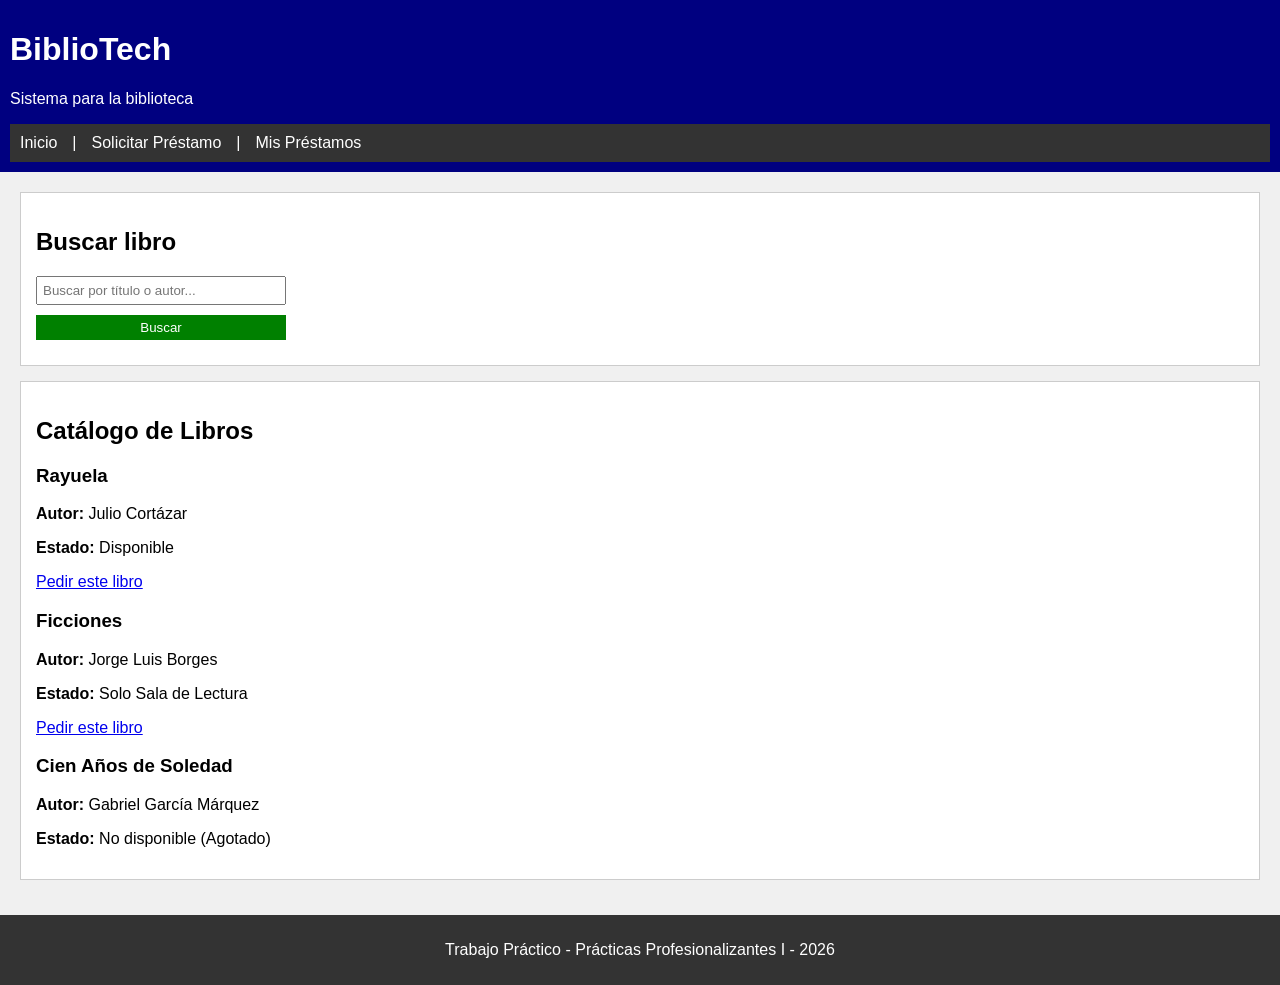
<file: index.html>
<!DOCTYPE html>
<html lang="es">
<head>
    <meta charset="UTF-8">
    <title>BiblioTech - Inicio</title>
    <link rel="stylesheet" href="css/styles.css">
</head>
<body>
    <header>
        <h1>BiblioTech</h1>
        <p>Sistema para la biblioteca</p>
        <nav>
            <a href="index.html">Inicio</a> |
            <a href="pages/solicitar-prestamo.html">Solicitar Préstamo</a> |
            <a href="pages/mis-prestamos.html">Mis Préstamos</a>
        </nav>
    </header>

    <main>
        <section class="buscador">
            <h2>Buscar libro</h2>
            <form>
                <input type="text" placeholder="Buscar por título o autor...">
                <button type="submit">Buscar</button>
            </form>
        </section>

        <section class="catalogo">
            <h2>Catálogo de Libros</h2>
            
            <div class="tarjeta-libro">
                <h3>Rayuela</h3>
                <p><b>Autor:</b> Julio Cortázar</p>
                <p><b>Estado:</b> Disponible</p>
                <a href="pages/solicitar-prestamo.html">Pedir este libro</a>
            </div>

            <div class="tarjeta-libro">
                <h3>Ficciones</h3>
                <p><b>Autor:</b> Jorge Luis Borges</p>
                <p><b>Estado:</b> Solo Sala de Lectura</p>
                <a href="pages/solicitar-prestamo.html">Pedir este libro</a>
            </div>

            <div class="tarjeta-libro">
                <h3>Cien Años de Soledad</h3>
                <p><b>Autor:</b> Gabriel García Márquez</p>
                <p><b>Estado:</b> No disponible (Agotado)</p>
            </div>
        </section>
    </main>

    <footer>
        <p>Trabajo Práctico - Prácticas Profesionalizantes I - 2026</p>
    </footer>
<script src="js/js-script.js"></script>
</body>
</html>
</file>
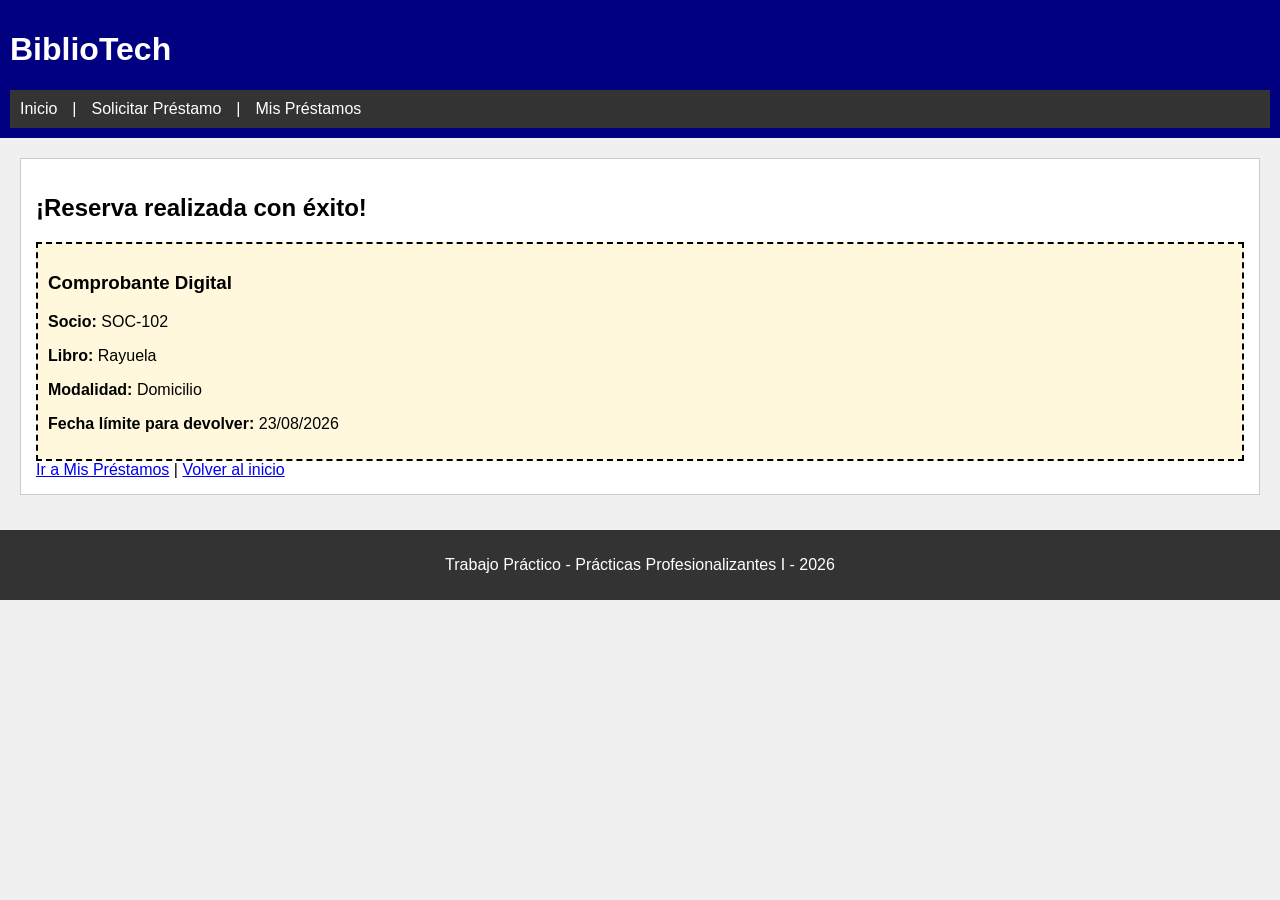
<file: pages/confirmacion.html>
<!DOCTYPE html>
<html lang="es">
<head>
    <meta charset="UTF-8">
    <title>Confirmación - BiblioTech</title>
    <link rel="stylesheet" href="../css/styles.css">
</head>
<body>
    <header>
        <h1>BiblioTech</h1>
        <nav>
            <a href="../index.html">Inicio</a> |
            <a href="solicitar-prestamo.html">Solicitar Préstamo</a> |
            <a href="mis-prestamos.html">Mis Préstamos</a>
        </nav>
    </header>

    <main>
        <section class="confirmado">
            <h2>¡Reserva realizada con éxito!</h2>
            
            <div class="comprobante">
                <h3>Comprobante Digital</h3>
                <p><b>Socio:</b> SOC-102</p>
                <p><b>Libro:</b> Rayuela</p>
                <p><b>Modalidad:</b> Domicilio</p>
                <p><b>Fecha límite para devolver:</b> 23/08/2026</p>
            </div>

            <a href="mis-prestamos.html">Ir a Mis Préstamos</a> | 
            <a href="../index.html">Volver al inicio</a>
        </section>
    </main>

    <footer>
        <p>Trabajo Práctico - Prácticas Profesionalizantes I - 2026</p>
    </footer>
    <script src="../js/js-script.js"></script>
</body>
</html>
</file>
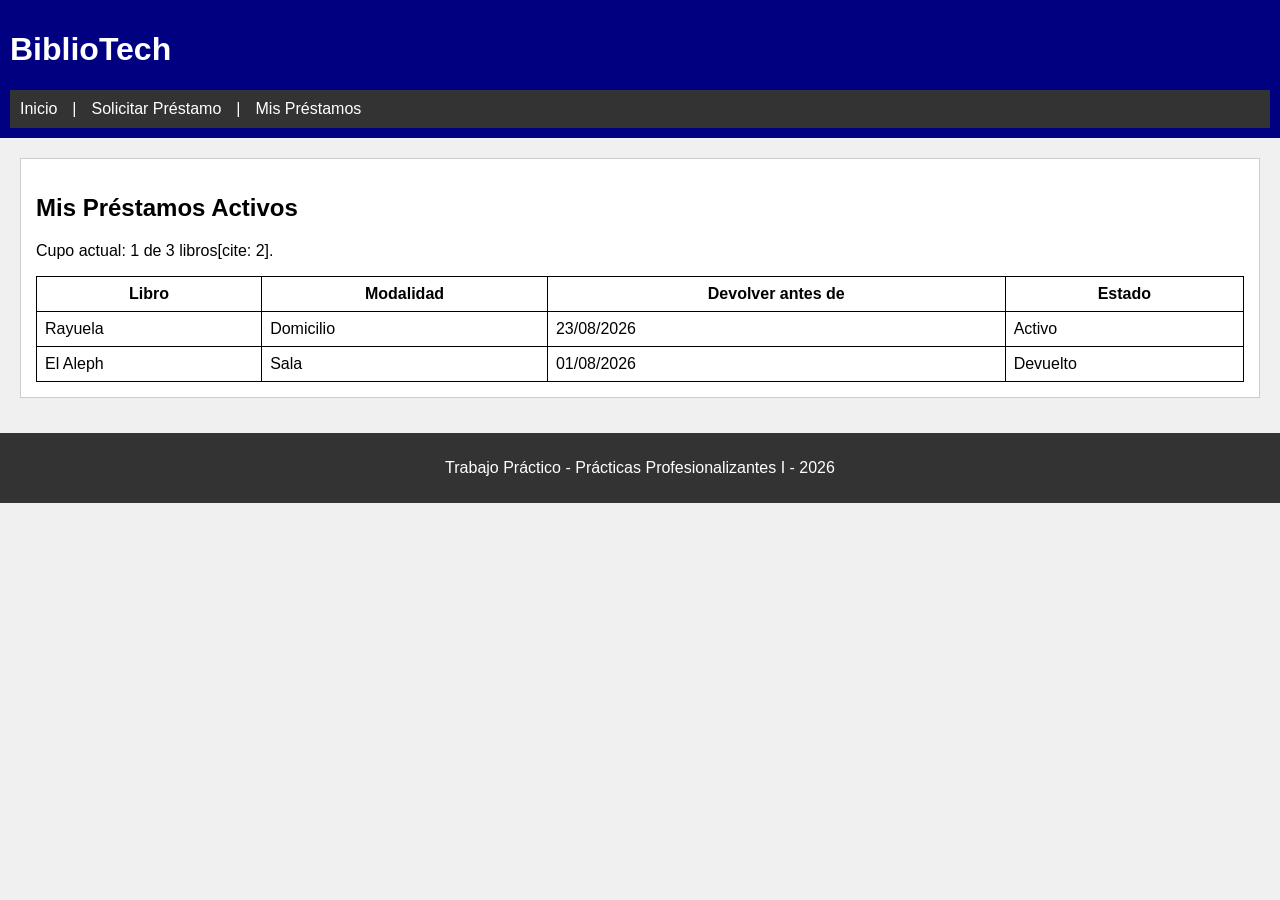
<file: pages/mis-prestamos.html>
<!DOCTYPE html>
<html lang="es">
<head>
    <meta charset="UTF-8">
    <title>Mis Préstamos - BiblioTech</title>
    <link rel="stylesheet" href="../css/styles.css">
</head>
<body>
    <header>
        <h1>BiblioTech</h1>
        <nav>
            <a href="../index.html">Inicio</a> |
            <a href="solicitar-prestamo.html">Solicitar Préstamo</a> |
            <a href="mis-prestamos.html">Mis Préstamos</a>
        </nav>
    </header>

    <main>
        <section>
            <h2>Mis Préstamos Activos</h2>
            <p>Cupo actual: 1 de 3 libros[cite: 2].</p>

            <table border="1" class="tabla-prestamos">
                <thead>
                    <tr>
                        <th>Libro</th>
                        <th>Modalidad</th>
                        <th>Devolver antes de</th>
                        <th>Estado</th>
                    </tr>
                </thead>
                <tbody>
                    <tr>
                        <td>Rayuela</td>
                        <td>Domicilio</td>
                        <td>23/08/2026</td>
                        <td>Activo</td>
                    </tr>
                    <tr>
                        <td>El Aleph</td>
                        <td>Sala</td>
                        <td>01/08/2026</td>
                        <td>Devuelto</td>
                    </tr>
                </tbody>
            </table>
        </section>
    </main>

    <footer>
        <p>Trabajo Práctico - Prácticas Profesionalizantes I - 2026</p>
    </footer>
    <script src="../js/js-script.js"></script>
</body>
</html>
</file>
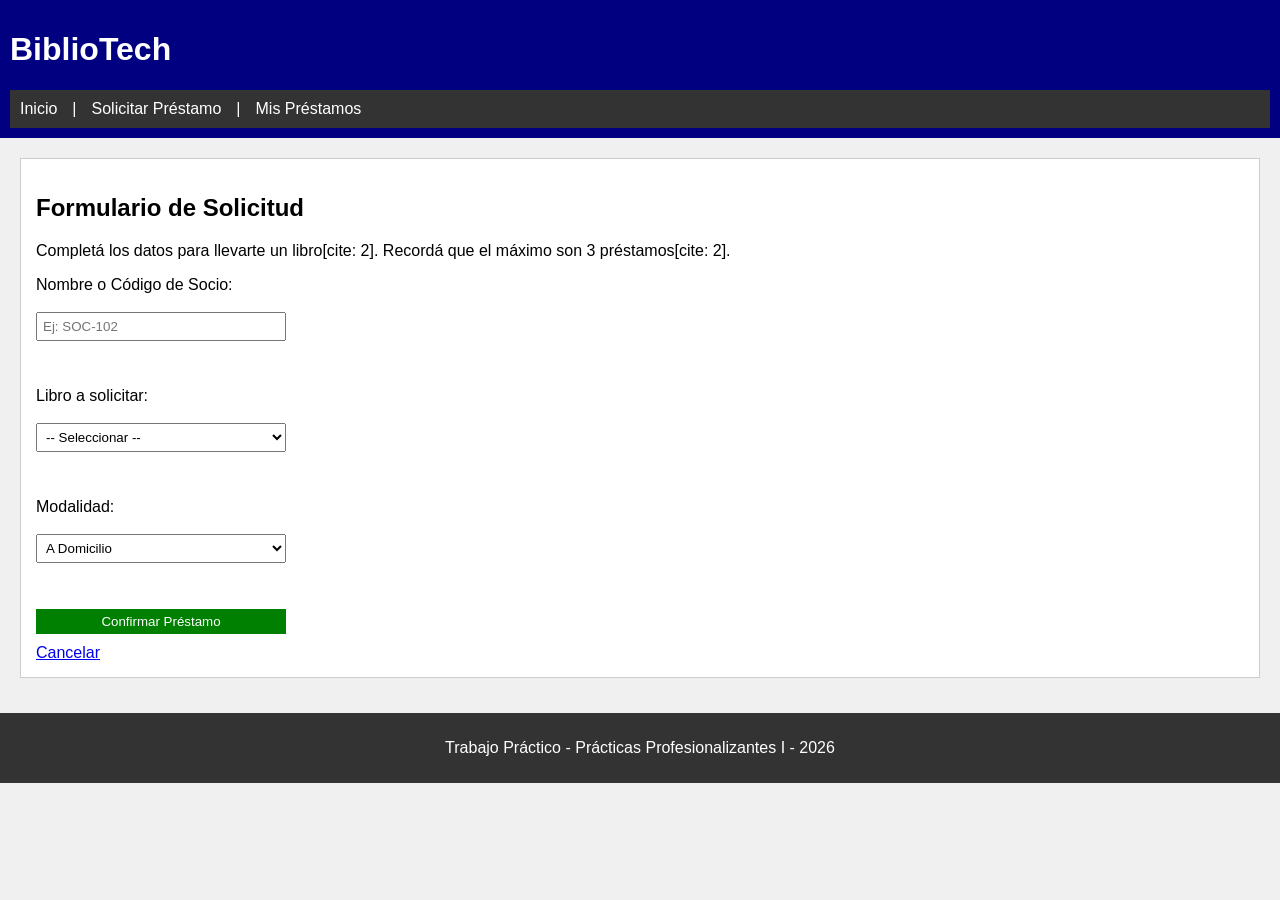
<file: pages/solicitar-prestamo.html>
<!DOCTYPE html>
<html lang="es">
<head>
    <meta charset="UTF-8">
    <title>Solicitar Préstamo - BiblioTech</title>
    <link rel="stylesheet" href="../css/styles.css">
</head>
<body>
    <header>
        <h1>BiblioTech</h1>
        <nav>
            <a href="../index.html">Inicio</a> |
            <a href="solicitar-prestamo.html">Solicitar Préstamo</a> |
            <a href="pages/mis-prestamos.html">Mis Préstamos</a>
        </nav>
    </header>

    <main>
        <section class="formulario">
            <h2>Formulario de Solicitud</h2>
            <p>Completá los datos para llevarte un libro[cite: 2]. Recordá que el máximo son 3 préstamos[cite: 2].</p>

            <form action="confirmacion.html" method="GET">
                <label for="socio">Nombre o Código de Socio:</label><br>
                <input type="text" id="socio" name="socio" placeholder="Ej: SOC-102" required><br><br>

                <label for="libro">Libro a solicitar:</label><br>
                <select id="libro" name="libro" required>
                    <option value="">-- Seleccionar --</option>
                    <option value="Rayuela">Rayuela</option>
                    <option value="Ficciones">Ficciones (Solo sala)</option>
                </select><br><br>

                <label for="modalidad">Modalidad:</label><br>
                <select id="modalidad" name="modalidad">
                    <option value="domicilio">A Domicilio</option>
                    <option value="sala">En Sala de Lectura</option>
                </select><br><br>

                <button type="submit">Confirmar Préstamo</button>
                <a href="../index.html">Cancelar</a>
            </form>
        </section>
    </main>

    <footer>
        <p>Trabajo Práctico - Prácticas Profesionalizantes I - 2026</p>
    </footer>
    <script src="../js/js-script.js"></script>
</body>
</html>
</file>
<file: css/styles.css>
body {
    font-family: Arial, sans-serif;
    margin: 0;
    padding: 0;
    background-color: #f0f0f0;
}

header {
    background-color: navy;
    color: white;
    padding: 10px;
}

nav {
    display: flex;
    gap: 15px;
    background-color: #333;
    padding: 10px;
}

nav a {
    color: white;
    text-decoration: none;
}

main {
    padding: 20px;
}

section {
    background-color: white;
    padding: 15px;
    margin-bottom: 15px;
    border: 1px solid #ccc;
}

.catalogo-lista {
    display: flex;
    gap: 10px;
}

.libro {
    border: 1px solid black;
    padding: 10px;
    width: 200px;
}

form {
    display: flex;
    flex-direction: column;
    width: 250px;
}

input, select, button {
    margin-bottom: 10px;
    padding: 5px;
}

button {
    background-color: green;
    color: white;
    border: none;
}

.comprobante {
    border: 2px dashed black;
    padding: 10px;
    background-color: #fff8dc;
}

table {
    width: 100%;
    border-collapse: collapse;
}

th, td {
    border: 1px solid black;
    padding: 8px;
}

footer {
    background-color: #333;
    color: white;
    padding: 10px;
    text-align: center;
}
</file>
